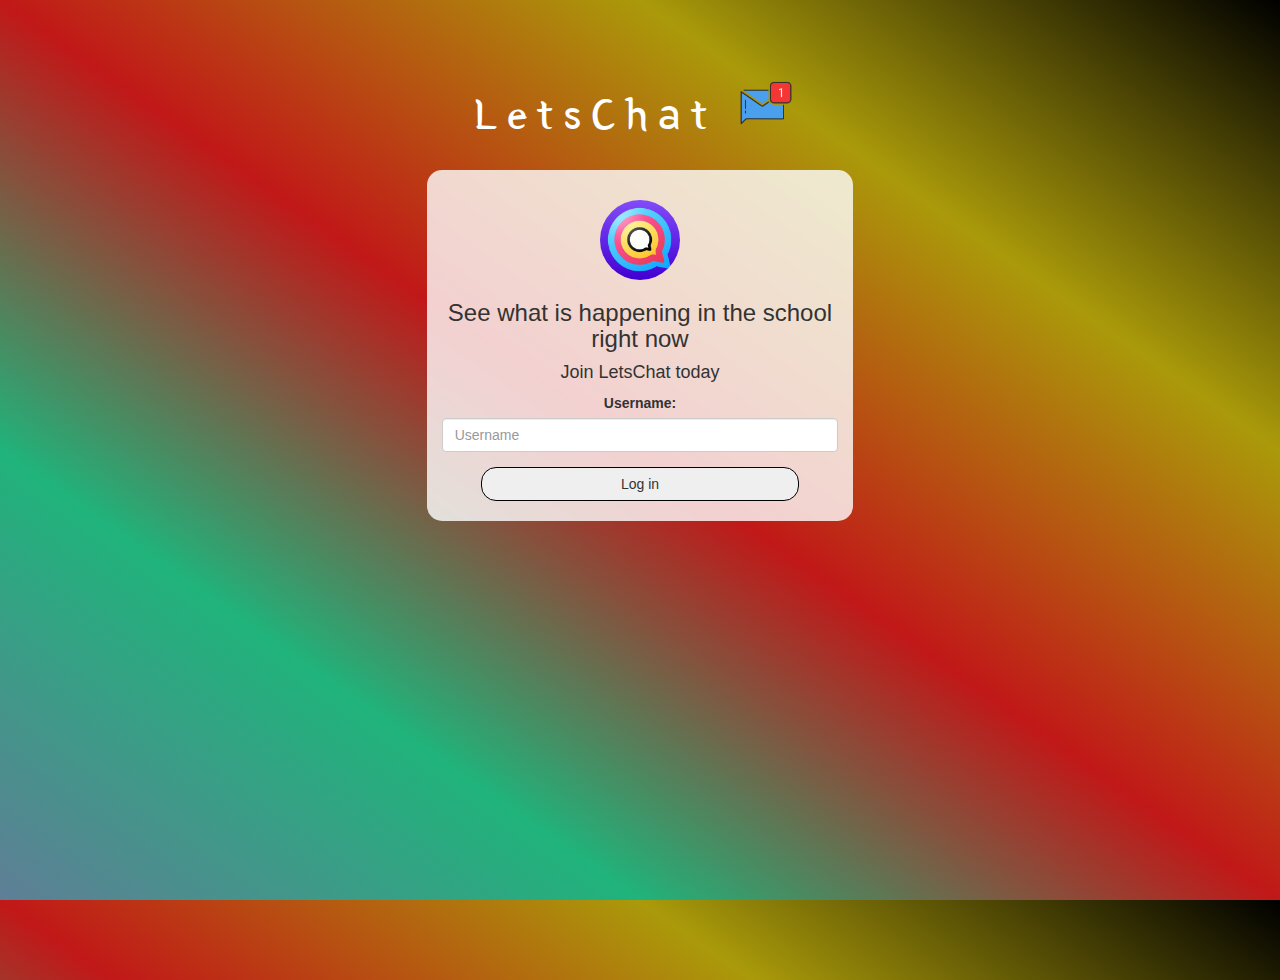
<file: index.html>
<!DOCTYPE html>
<html>
<head>
	<title>Kwitter</title>
<link href="https://fonts.googleapis.com/css?family=Yeon+Sung&display=swap" rel="stylesheet"><meta name="viewport" content="width=device-width, initial-scale=1">

<link rel="stylesheet" href="https://maxcdn.bootstrapcdn.com/bootstrap/3.4.0/css/bootstrap.min.css">
<script src="https://ajax.googleapis.com/ajax/libs/jquery/3.4.1/jquery.min.js"></script>
<script src="https://maxcdn.bootstrapcdn.com/bootstrap/3.4.0/js/bootstrap.min.js"></script>

<link rel="stylesheet" type="text/css" href="letschatroom.css">
<script src="letschat.js"></script>
</head>
<body>
<center>
	<h1 class="header">	
		LetsChat	<sup>
	<img src="m2.png">
	</sup>
</h1>
	<div class="col-lg-4 col-md-6 col-sm-6 col-xs-11 login_div">
	<img src="letschatlogo.png" class="logo">
		<h3 >See what is happening in the school right now</h3>
		<h4 >Join LetsChat today</h4>
		<div class="form-group">
		  <label >Username:</label>
		<input type="text" id="user_name" class="form-control" placeholder="Username">
		</div>
		<button id="login_button" class="btn" onclick="addUser()">Log in</button>
		<br><br>
	</div>
</center>
</body>
</html>
</file>
<file: letschatroom.css>
html, body
{
  height: 100%;
  margin: 0;
}

body
{
background-image: linear-gradient(to right top, #5f7e96, #20b37b, #c11818, #aa9a0a, #000000);
}

.header
{
	color: white;font-family: 'Yeon Sung';font-size: 45px;letter-spacing: 10px;margin-top: 80px;
}
.header img
{
	width: 80px;margin-left: -15px;
}

.login_div
{
	background: rgba(255,255,255,0.8);float: none;border-radius: 15px;
}

.logo
{
	width: 80px;margin-top: 30px;border-radius: 40px;
}

#login_button
{
	width: 80%;border-radius: 15px;
	border-color:#000000;
}

.room_name
{
	cursor: pointer;
	font-size: 20px;
	background-color: black;
}


#logout
{
	font-size: 20px; float: right;
}


#output
{
	padding: 10px; width:80%;background: rgba(255,255,255,0.8);border-radius: 15px;
	color: white;
}

.input_div_room_page
{
	width: 80%;
}

.input_div label
{
	color: white;font-size: 20px;
}


.input_div_message_page
{
	position: fixed;bottom: 0px;width: 100%;background: rgba(255,255,255,0.8);
}
.input_div_message_page label
{
	color: black;
}
.input_div_message_page #msg
{
	width: 80%;
}
.input_div_message_page button
{
	margin-top: 15px;
	width: 50%; 
}
.color_white
{
	color: white
}

.user_tick
{
	width:20px;
}
.message_h4
{
	padding-left:5px;color:grey;
}
</file>
